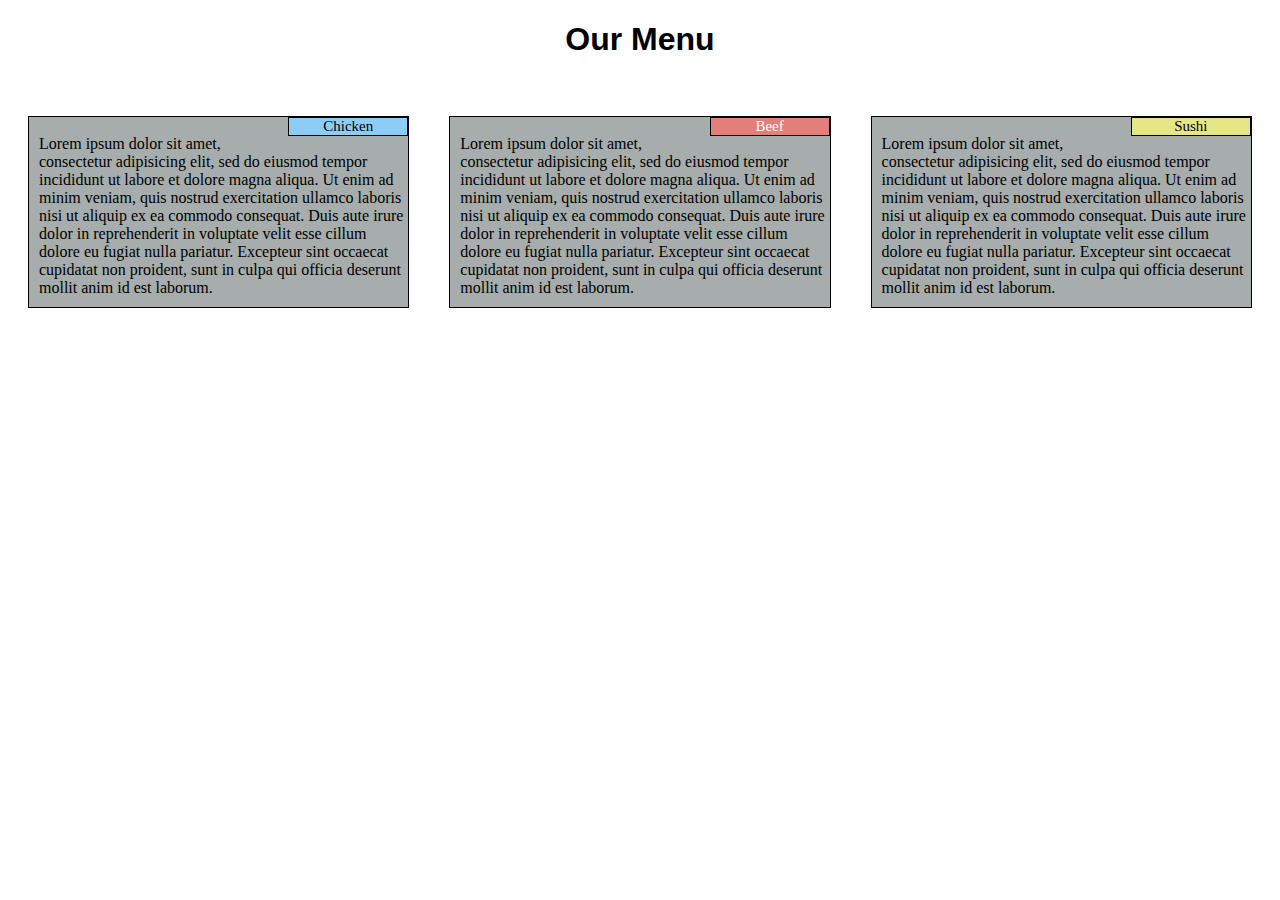
<file: site/index.html>
<!DOCTYPE html>
<html>
<head>
<meta charset="utf-8">
<meta name="viewport" content="width=device-width, initial-scale=1">
<link rel="stylesheet" type="text/css" href="assign.css">
<title>Module 2 Solutions</title>

</head>
<body>
<h1>Our Menu</h1>

<div class="row">
   <div class="col-lg-3 col-md-6 col-xs-1">
  	<p><span class="hi first">Chicken</span> <br/>Lorem ipsum dolor sit amet, consectetur adipisicing elit, sed do eiusmod
        tempor incididunt ut labore et dolore magna aliqua. Ut enim ad minim veniam,
        quis nostrud exercitation ullamco laboris nisi ut aliquip ex ea commodo
        consequat. Duis aute irure dolor in reprehenderit in voluptate velit esse
        cillum dolore eu fugiat nulla pariatur. Excepteur sint occaecat cupidatat non
        proident, sunt in culpa qui officia deserunt mollit anim id est laborum.</p></div>
  <div class="col-lg-3 col-md-6 col-xs-1">
  	<p><span class="hi second">Beef</span><br/>Lorem ipsum dolor sit amet, consectetur adipisicing elit, sed do eiusmod
        tempor incididunt ut labore et dolore magna aliqua. Ut enim ad minim veniam,
        quis nostrud exercitation ullamco laboris nisi ut aliquip ex ea commodo
        consequat. Duis aute irure dolor in reprehenderit in voluptate velit esse
        cillum dolore eu fugiat nulla pariatur. Excepteur sint occaecat cupidatat non
        proident, sunt in culpa qui officia deserunt mollit anim id est laborum.</p></div>
  <div class="col-lg-3 col-md-12 col-xs-1">
  	<p><span class="hi third">Sushi</span><br/>Lorem ipsum dolor sit amet, consectetur adipisicing elit, sed do eiusmod
        tempor incididunt ut labore et dolore magna aliqua. Ut enim ad minim veniam,
        quis nostrud exercitation ullamco laboris nisi ut aliquip ex ea commodo
        consequat. Duis aute irure dolor in reprehenderit in voluptate velit esse
        cillum dolore eu fugiat nulla pariatur. Excepteur sint occaecat cupidatat non
        proident, sunt in culpa qui officia deserunt mollit anim id est laborum.</p></div>
</div>
</body>
</html>
</file>
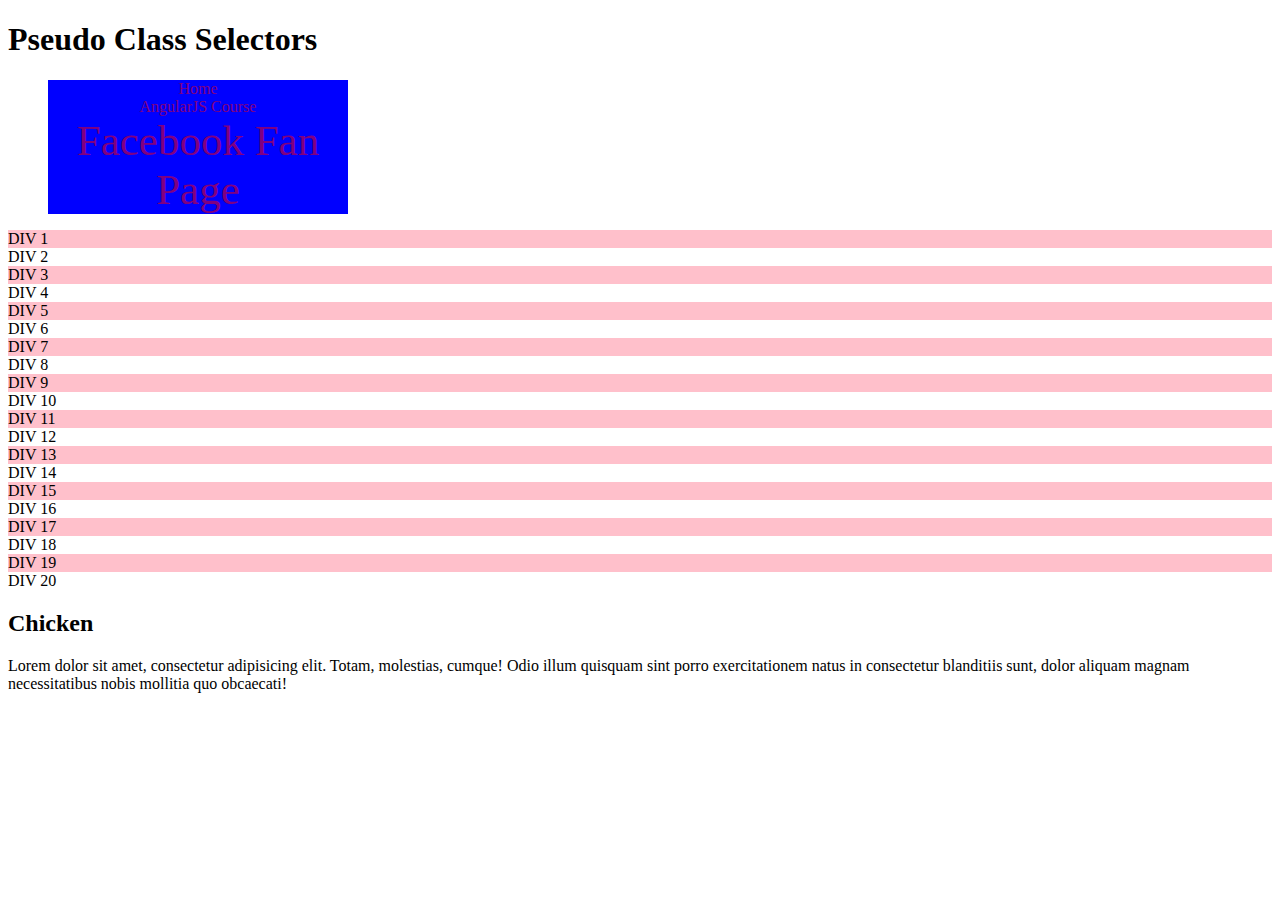
<file: try.html>
<!DOCTYPE html>
<html>
<head>
<meta charset="utf-8">
<title>Pseudo Class Selectors</title>
<style>
/* Styles go here. */
li{
  list-style: none;
}
a:link, a:visited {
   text-decoration: none;
   background-color: blue;
   color: purple;
   display: block;
   width:300px;
   text-align: center;
}
a:hover,a:active{
  background-color: red;
  color: green;
}
header li:nth-child(3){
  font-size: 43px;
}
section div:nth-child(odd){
  background-color: pink;
}
section div:nth-child(4):hover{
  background-color: blue;
  cursor: pointer;
}
</style>
</head>
<body>
<h1>Pseudo Class Selectors</h1>

<header>
  <ul>
    <li><a href="/">Home</a></li>
    <li><a href="http://goo.gl/V0Wl6s" target="_blank">AngularJS Course</a></li>
    <li><a href="http://www.facebook.com/CourseraWebDev" target="_blank">Facebook Fan Page</a></li>
  </ul>
</header>

<section>
  <div>DIV 1</div>
  <div>DIV 2</div>
  <div>DIV 3</div>
  <div>DIV 4</div>
  <div>DIV 5</div>
  <div>DIV 6</div>
  <div>DIV 7</div>
  <div>DIV 8</div>
  <div>DIV 9</div>
  <div>DIV 10</div>
  <div>DIV 11</div>
  <div>DIV 12</div>
  <div>DIV 13</div>
  <div>DIV 14</div>
  <div>DIV 15</div>
  <div>DIV 16</div>
  <div>DIV 17</div>
  <div>DIV 18</div>
  <div>DIV 19</div>
  <div>DIV 20</div>
</section>
<div class="row">
   <div class="col-lg-4 col-md-6">
      <div class="section">
         <h2 class="chicken">Chicken</h2>
         <p>Lorem  dolor sit amet, consectetur adipisicing elit. Totam, molestias, cumque! Odio illum quisquam sint porro exercitationem natus in consectetur blanditiis sunt, dolor aliquam magnam necessitatibus nobis mollitia quo obcaecati!</p>
      </div>
   </div>
</div>
</div>
</body>
</html>
</file>
<file: site/assign.css>
h1{
	text-align: center;
	font-family: "Comic Sans MS", cursive, sans-serif;
}
p {
    border: 1px solid black;
    background-color: #a6adac;
    color: black;
    padding: 0px 0px 10px 10px;
}
.hi{
	float: right;
	border: 1px solid black;
	font-size: 15px;
	text-align: center;
	width: 120px;
}
.first{
	background-color:#8cccf5; 
}
.second{
	background-color: #e37e7b;
	color: white;
}
.third{
	background-color:#e6e687;
}
* {
  box-sizing: border-box;
}
.row {
  width: 100%;
  position: relative;
}
@media (min-width: 992px){
	.col-lg-1, .col-lg-2, .col-lg-3, .col-lg-4, .col-lg-5, .col-lg-6, .col-lg-7, .col-lg-8, .col-lg-9, .col-lg-10, .col-lg-11, .col-lg-12 {
    float: left;
   padding: 20px;
  }
	.col-lg-3{
		width: 33.33%;
	}
}
@media (max-width: 991px) and (min-width:768px) {
	.col-md-1, .col-md-2, .col-md-3, .col-md-4, .col-md-5, .col-md-6, .col-md-7, .col-md-8, .col-md-9, .col-md-10, .col-md-11, .col-md-12 {
    float: left;
    padding: 15px;
  }
    .col-md-6{
    	width: 50%;
    }
     .col-md-12{
    	width: 100%;
    }
}
@media (max-width: 767px){
	.col-xs-1, .col-xs-2, .col-xs-3, .col-xs-4, .col-xs-5, .col-xs-6, .col-xs-7, .col-xs-8, .col-xs-9, .col-xs-10, .col-xs-11, .col-xs-12 {
    float: left;
    padding: 10px;
  }
	.col-xs-1{
		width: 100%;
	}
}
</file>
